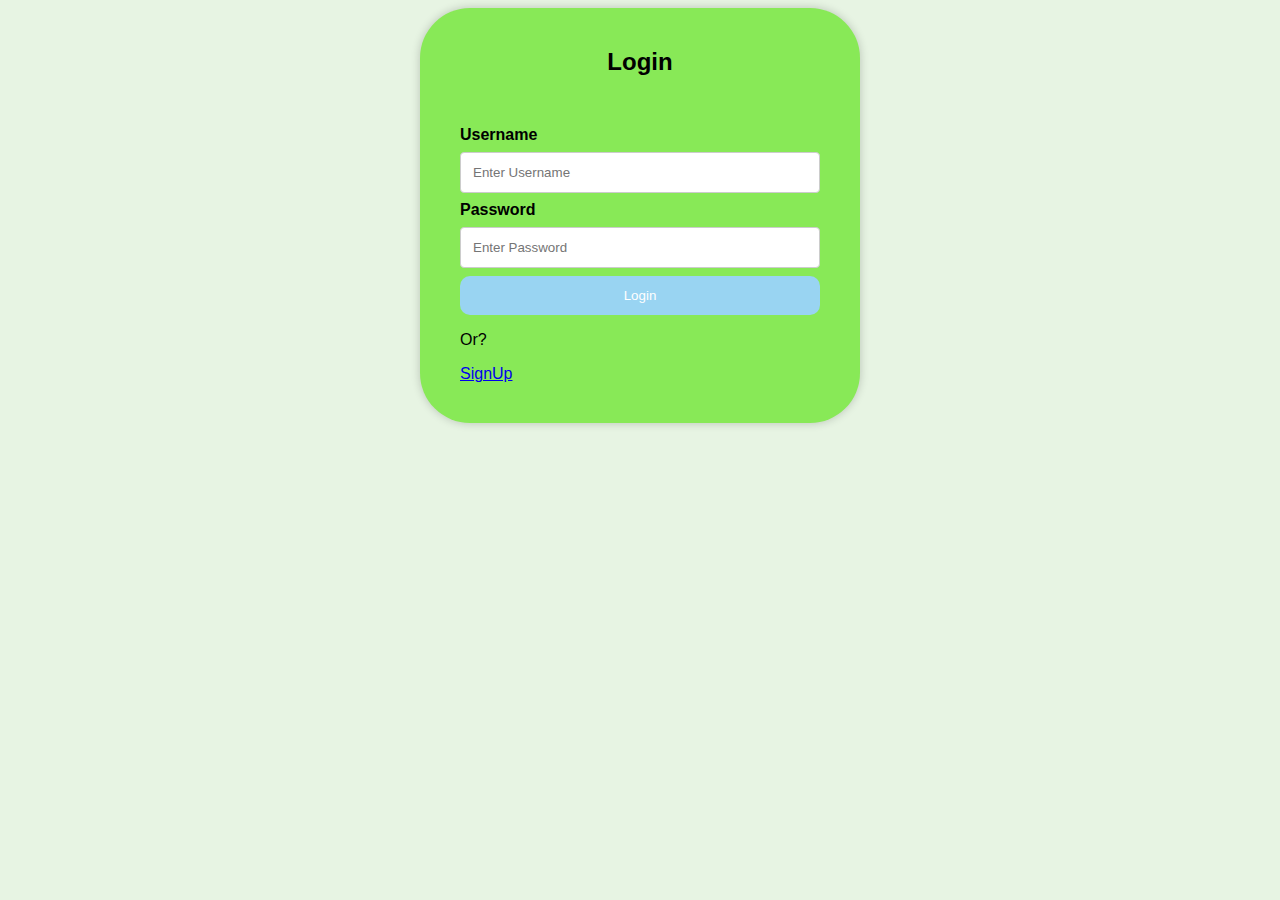
<file: netflixlogin/login.html>
<!DOCTYPE html>
<html>
  <head>
    <title>Login Form</title>
    <style>
      body {
        font-family: Arial, sans-serif;
        background-color: #e7f4e3;
      }

      .login-box {
        margin: auto;
        width: 400px;
        background-color: #88e957;
        border-radius: 50px;
        padding: 20px;
        box-shadow: 0px 0px 10px rgba(0, 0, 0, 0.2);
      }

      h2 {
        text-align: center;
        margin-bottom: 30px;
      }

      input[type="text"],
      input[type="password"] {
        width: 100%;
        padding: 12px;
        margin: 8px 0;
        display: inline-block;
        border: 1px solid #ccc;
        border-radius: 4px;
        box-sizing: border-box;
      }

      button {
        background-color: #99d4f2;
        color: #fff;
        padding: 12px 20px;
        border: none;
        border-radius: 10px;
        cursor: pointer;
        width: 100%;
      }

      button:hover {
        background-color: #011102;
      }

      .container {
        padding: 20px;
        margin-top: 5px;
      }
    </style>
  </head>
  <body>
    <div class="login-box">
      <h2>Login</h2>
      <form action="">
        <div class="container">
          <label for="username"><b>Username</b></label>
          <input type="text" placeholder="Enter Username" name="username" required>

          <label for="password"><b>Password</b></label>
          <input type="password" placeholder="Enter Password" name="password" required>

          <button type="submit">Login</button>
          
          <p>Or?</p>
          <a href="http://127.0.0.1:5500/netflixlogin/signup.html">SignUp</a>

          
        </div>
      </form>
    </div>
  </body>
</html>
</file>
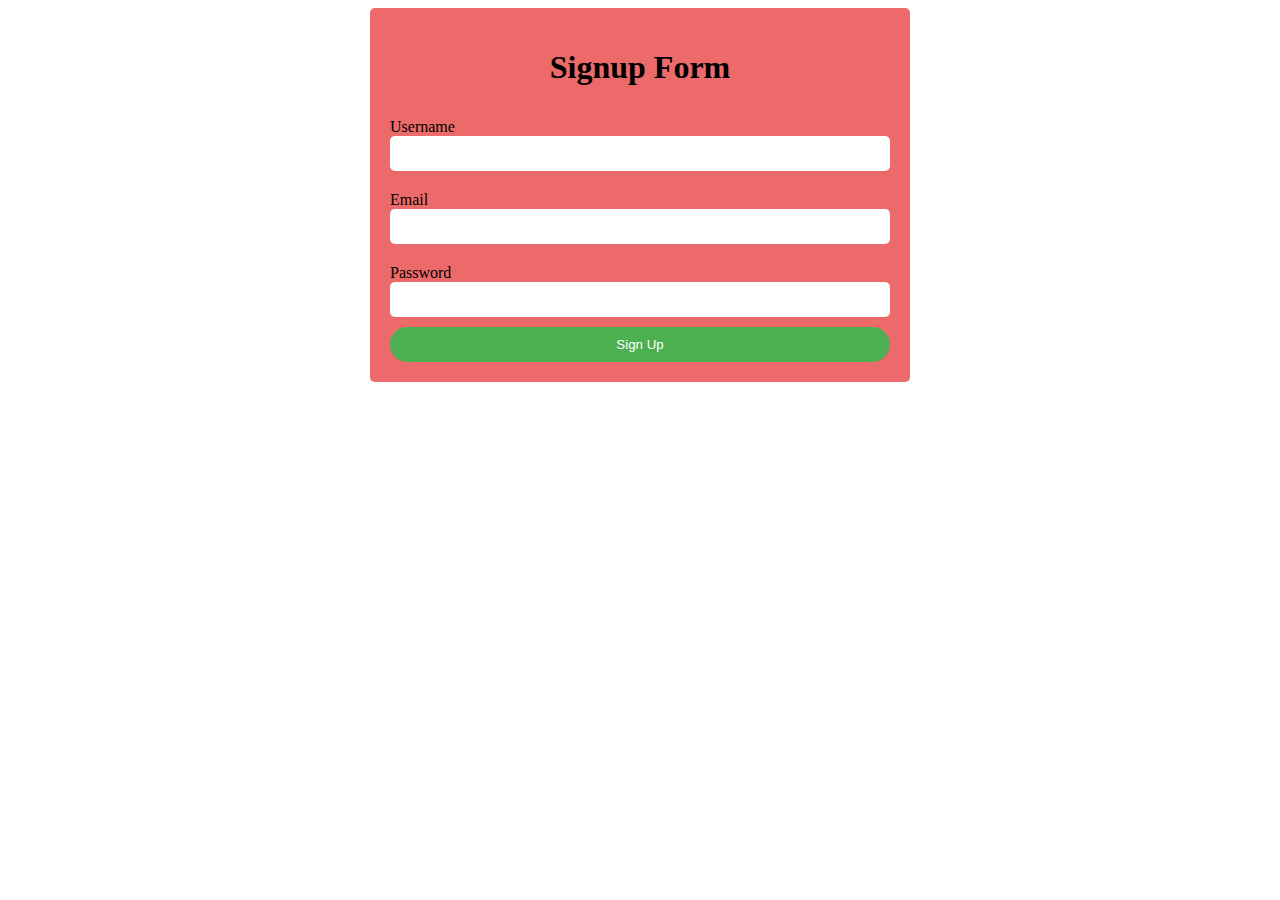
<file: netflixlogin/signup.html>
<!DOCTYPE html>
<html>
<head>
	<title>Signup Form</title>
	<link rel="stylesheet" type="text/css" href="style.css">
</head>
<body>
	<div class="container">
		<h1>Signup Form</h1>
		<form>
			<label for="username">Username</label>
			<input type="text" id="username" name="username" required>
			<label for="email">Email</label>
			<input type="email" id="email" name="email" required>
			<label for="password">Password</label>
			<input type="password" id="password" name="password" required>
			<input type="submit" value="Sign Up">
		</form>
	</div>
</body>
</html>
</file>
<file: netflixlogin/style.css>
.container {
	max-width: 500px;
	margin: 0 auto;
	padding: 20px;
	background-color: #ed6a6a;
	border-radius: 5px;
}

h1 {
	text-align: center;
}

form {
	display: flex;
	flex-direction: column;
}

label {
	margin-top: 10px;
}

input[type="text"],
input[type="email"],
input[type="password"] {
	padding: 10px;
	margin-bottom: 10px;
	border-radius: 5px;
	border: none;
}

input[type="submit"] {
	background-color: #4CAF50;
	color: white;
	padding: 10px;
	border: none;
	border-radius: 50px;
	cursor: pointer;
}

input[type="submit"]:hover {
	background-color: #021103;
}
</file>
